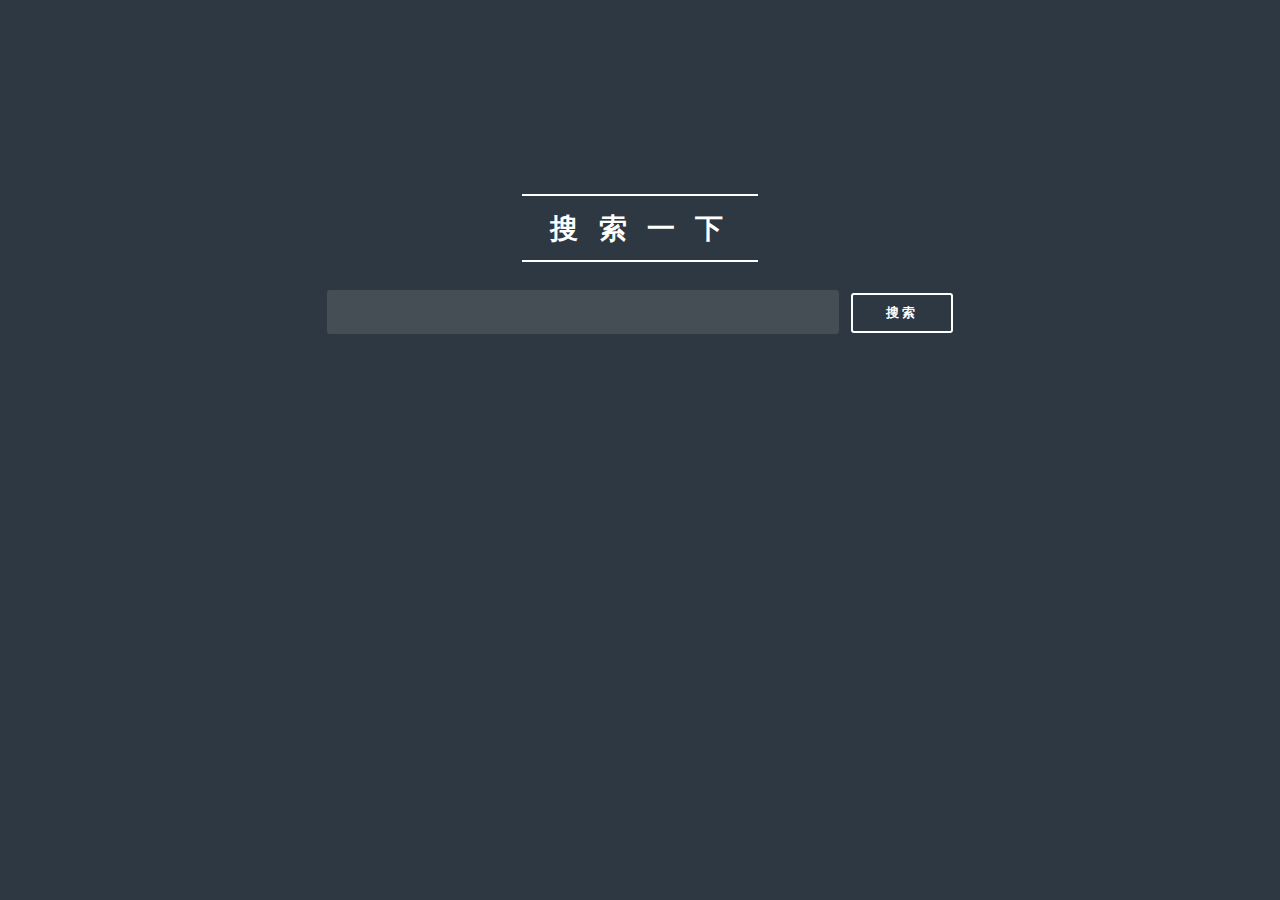
<file: wwwroot/index.html>
<!DOCTYPE Html>

<html>
	<head>
		<title>站内搜索引擎</title>
		<meta charset="utf-8" />
    <link rel="stylesheet" href="main.css" />
    <link rel="shortcut icon" href=" image/favicon.ico" />
  </head>
	
	<body class="landing">
		<section id="banner">
			<div>
				<h2> 搜  索  一  下 </h2>
				<br/>
				<form action="cgi/search" method="GET">
					<input  type="text"  name="query"/>&nbsp;&nbsp;<input type="submit" value="搜索"/>
				</form><!-- form -->
			</div>
		</section>
	</body>	
</html>
</file>
<file: wwwroot/main.css>
/* Reset */

	html, body, div, span, applet, object, iframe, h1, h2, h3, h4, h5, h6, p, blockquote, pre, a, abbr, acronym, address, big, cite, code, del, dfn, em, img, ins, kbd, q, s, samp, small, strike, strong, sub, sup, tt, var, b, u, i, center, dl, dt, dd, ol, ul, li, fieldset, form, label, legend, table, caption, tbody, tfoot, thead, tr, th, td, article, aside, canvas, details, embed, figure, figcaption, footer, header, hgroup, menu, nav, output, ruby, section, summary, time, mark, audio, video {
		margin: 0;
		padding: 0;
		border: 0;
		font-size: 100%;
		font: inherit;
		vertical-align: baseline;
	}

	article, aside, details, figcaption, figure, footer, header, hgroup, menu, nav, section {
		display: block;
	}

	body {
		line-height: 1;
	}

	ol, ul {
		list-style: none;
	}

	blockquote, q {
		quotes: none;
	}

	blockquote:before, blockquote:after, q:before, q:after {
		content: '';
		content: none;
	}

	table {
		border-collapse: collapse;
		border-spacing: 0;
	}

	body {
		-webkit-text-size-adjust: none;
	}

/* Box Model */

	*, *:before, *:after {
		-moz-box-sizing: border-box;
		-webkit-box-sizing: border-box;
		box-sizing: border-box;
	}
.chs{text-indent:-9999px;height:0;line-height:0;font-size:0;overflow:hidden;}
/* Grid */

	.row {
		border-bottom: solid 1px transparent;
		-moz-box-sizing: border-box;
		-webkit-box-sizing: border-box;
		box-sizing: border-box;
	}

	.row > * {
		float: left;
		-moz-box-sizing: border-box;
		-webkit-box-sizing: border-box;
		box-sizing: border-box;
	}

	.row:after, .row:before {
		content: '';
		display: block;
		clear: both;
		height: 0;
	}

	.row.uniform > * > :first-child {
		margin-top: 0;
	}

	.row.uniform > * > :last-child {
		margin-bottom: 0;
	}

	.row.\30 \25 > * {
		padding: 0 0 0 0em;
	}

	.row.\30 \25 {
		margin: 0 0 -1px 0em;
	}

	.row.uniform.\30 \25 > * {
		padding: 0em 0 0 0em;
	}

	.row.uniform.\30 \25 {
		margin: 0em 0 -1px 0em;
	}

	.row > * {
		padding: 0 0 0 1.5em;
	}

	.row {
		margin: 0 0 -1px -1.5em;
	}

	.row.uniform > * {
		padding: 1.5em 0 0 1.5em;
	}

	.row.uniform {
		margin: -1.5em 0 -1px -1.5em;
	}

	.row.\32 00\25 > * {
		padding: 0 0 0 3em;
	}

	.row.\32 00\25 {
		margin: 0 0 -1px -3em;
	}

	.row.uniform.\32 00\25 > * {
		padding: 3em 0 0 3em;
	}

	.row.uniform.\32 00\25 {
		margin: -3em 0 -1px -3em;
	}

	.row.\31 50\25 > * {
		padding: 0 0 0 2.25em;
	}

	.row.\31 50\25 {
		margin: 0 0 -1px -2.25em;
	}

	.row.uniform.\31 50\25 > * {
		padding: 2.25em 0 0 2.25em;
	}

	.row.uniform.\31 50\25 {
		margin: -2.25em 0 -1px -2.25em;
	}

	.row.\35 0\25 > * {
		padding: 0 0 0 0.75em;
	}

	.row.\35 0\25 {
		margin: 0 0 -1px -0.75em;
	}

	.row.uniform.\35 0\25 > * {
		padding: 0.75em 0 0 0.75em;
	}

	.row.uniform.\35 0\25 {
		margin: -0.75em 0 -1px -0.75em;
	}

	.row.\32 5\25 > * {
		padding: 0 0 0 0.375em;
	}

	.row.\32 5\25 {
		margin: 0 0 -1px -0.375em;
	}

	.row.uniform.\32 5\25 > * {
		padding: 0.375em 0 0 0.375em;
	}

	.row.uniform.\32 5\25 {
		margin: -0.375em 0 -1px -0.375em;
	}

	.\31 2u, .\31 2u\24 {
		width: 100%;
		clear: none;
		margin-left: 0;
	}

	.\31 1u, .\31 1u\24 {
		width: 91.6666666667%;
		clear: none;
		margin-left: 0;
	}

	.\31 0u, .\31 0u\24 {
		width: 83.3333333333%;
		clear: none;
		margin-left: 0;
	}

	.\39 u, .\39 u\24 {
		width: 75%;
		clear: none;
		margin-left: 0;
	}

	.\38 u, .\38 u\24 {
		width: 66.6666666667%;
		clear: none;
		margin-left: 0;
	}

	.\37 u, .\37 u\24 {
		width: 58.3333333333%;
		clear: none;
		margin-left: 0;
	}

	.\36 u, .\36 u\24 {
		width: 50%;
		clear: none;
		margin-left: 0;
	}

	.\35 u, .\35 u\24 {
		width: 41.6666666667%;
		clear: none;
		margin-left: 0;
	}

	.\34 u, .\34 u\24 {
		width: 33.3333333333%;
		clear: none;
		margin-left: 0;
	}

	.\33 u, .\33 u\24 {
		width: 25%;
		clear: none;
		margin-left: 0;
	}

	.\32 u, .\32 u\24 {
		width: 16.6666666667%;
		clear: none;
		margin-left: 0;
	}

	.\31 u, .\31 u\24 {
		width: 8.3333333333%;
		clear: none;
		margin-left: 0;
	}

	.\31 2u\24 + *,
	.\31 1u\24 + *,
	.\31 0u\24 + *,
	.\39 u\24 + *,
	.\38 u\24 + *,
	.\37 u\24 + *,
	.\36 u\24 + *,
	.\35 u\24 + *,
	.\34 u\24 + *,
	.\33 u\24 + *,
	.\32 u\24 + *,
	.\31 u\24 + * {
		clear: left;
	}

	.\-11u {
		margin-left: 91.66667%;
	}

	.\-10u {
		margin-left: 83.33333%;
	}

	.\-9u {
		margin-left: 75%;
	}

	.\-8u {
		margin-left: 66.66667%;
	}

	.\-7u {
		margin-left: 58.33333%;
	}

	.\-6u {
		margin-left: 50%;
	}

	.\-5u {
		margin-left: 41.66667%;
	}

	.\-4u {
		margin-left: 33.33333%;
	}

	.\-3u {
		margin-left: 25%;
	}

	.\-2u {
		margin-left: 16.66667%;
	}

	.\-1u {
		margin-left: 8.33333%;
	}

	@media screen and (max-width: 1680px) {

		.row > * {
			padding: 0 0 0 1.5em;
		}

		.row {
			margin: 0 0 -1px -1.5em;
		}

		.row.uniform > * {
			padding: 1.5em 0 0 1.5em;
		}

		.row.uniform {
			margin: -1.5em 0 -1px -1.5em;
		}

		.row.\32 00\25 > * {
			padding: 0 0 0 3em;
		}

		.row.\32 00\25 {
			margin: 0 0 -1px -3em;
		}

		.row.uniform.\32 00\25 > * {
			padding: 3em 0 0 3em;
		}

		.row.uniform.\32 00\25 {
			margin: -3em 0 -1px -3em;
		}

		.row.\31 50\25 > * {
			padding: 0 0 0 2.25em;
		}

		.row.\31 50\25 {
			margin: 0 0 -1px -2.25em;
		}

		.row.uniform.\31 50\25 > * {
			padding: 2.25em 0 0 2.25em;
		}

		.row.uniform.\31 50\25 {
			margin: -2.25em 0 -1px -2.25em;
		}

		.row.\35 0\25 > * {
			padding: 0 0 0 0.75em;
		}

		.row.\35 0\25 {
			margin: 0 0 -1px -0.75em;
		}

		.row.uniform.\35 0\25 > * {
			padding: 0.75em 0 0 0.75em;
		}

		.row.uniform.\35 0\25 {
			margin: -0.75em 0 -1px -0.75em;
		}

		.row.\32 5\25 > * {
			padding: 0 0 0 0.375em;
		}

		.row.\32 5\25 {
			margin: 0 0 -1px -0.375em;
		}

		.row.uniform.\32 5\25 > * {
			padding: 0.375em 0 0 0.375em;
		}

		.row.uniform.\32 5\25 {
			margin: -0.375em 0 -1px -0.375em;
		}

		.\31 2u\28xlarge\29, .\31 2u\24\28xlarge\29 {
			width: 100%;
			clear: none;
			margin-left: 0;
		}

		.\31 1u\28xlarge\29, .\31 1u\24\28xlarge\29 {
			width: 91.6666666667%;
			clear: none;
			margin-left: 0;
		}

		.\31 0u\28xlarge\29, .\31 0u\24\28xlarge\29 {
			width: 83.3333333333%;
			clear: none;
			margin-left: 0;
		}

		.\39 u\28xlarge\29, .\39 u\24\28xlarge\29 {
			width: 75%;
			clear: none;
			margin-left: 0;
		}

		.\38 u\28xlarge\29, .\38 u\24\28xlarge\29 {
			width: 66.6666666667%;
			clear: none;
			margin-left: 0;
		}

		.\37 u\28xlarge\29, .\37 u\24\28xlarge\29 {
			width: 58.3333333333%;
			clear: none;
			margin-left: 0;
		}

		.\36 u\28xlarge\29, .\36 u\24\28xlarge\29 {
			width: 50%;
			clear: none;
			margin-left: 0;
		}

		.\35 u\28xlarge\29, .\35 u\24\28xlarge\29 {
			width: 41.6666666667%;
			clear: none;
			margin-left: 0;
		}

		.\34 u\28xlarge\29, .\34 u\24\28xlarge\29 {
			width: 33.3333333333%;
			clear: none;
			margin-left: 0;
		}

		.\33 u\28xlarge\29, .\33 u\24\28xlarge\29 {
			width: 25%;
			clear: none;
			margin-left: 0;
		}

		.\32 u\28xlarge\29, .\32 u\24\28xlarge\29 {
			width: 16.6666666667%;
			clear: none;
			margin-left: 0;
		}

		.\31 u\28xlarge\29, .\31 u\24\28xlarge\29 {
			width: 8.3333333333%;
			clear: none;
			margin-left: 0;
		}

		.\31 2u\24\28xlarge\29 + *,
		.\31 1u\24\28xlarge\29 + *,
		.\31 0u\24\28xlarge\29 + *,
		.\39 u\24\28xlarge\29 + *,
		.\38 u\24\28xlarge\29 + *,
		.\37 u\24\28xlarge\29 + *,
		.\36 u\24\28xlarge\29 + *,
		.\35 u\24\28xlarge\29 + *,
		.\34 u\24\28xlarge\29 + *,
		.\33 u\24\28xlarge\29 + *,
		.\32 u\24\28xlarge\29 + *,
		.\31 u\24\28xlarge\29 + * {
			clear: left;
		}

		.\-11u\28xlarge\29 {
			margin-left: 91.66667%;
		}

		.\-10u\28xlarge\29 {
			margin-left: 83.33333%;
		}

		.\-9u\28xlarge\29 {
			margin-left: 75%;
		}

		.\-8u\28xlarge\29 {
			margin-left: 66.66667%;
		}

		.\-7u\28xlarge\29 {
			margin-left: 58.33333%;
		}

		.\-6u\28xlarge\29 {
			margin-left: 50%;
		}

		.\-5u\28xlarge\29 {
			margin-left: 41.66667%;
		}

		.\-4u\28xlarge\29 {
			margin-left: 33.33333%;
		}

		.\-3u\28xlarge\29 {
			margin-left: 25%;
		}

		.\-2u\28xlarge\29 {
			margin-left: 16.66667%;
		}

		.\-1u\28xlarge\29 {
			margin-left: 8.33333%;
		}

	}

	@media screen and (max-width: 1280px) {

		.row > * {
			padding: 0 0 0 1.5em;
		}

		.row {
			margin: 0 0 -1px -1.5em;
		}

		.row.uniform > * {
			padding: 1.5em 0 0 1.5em;
		}

		.row.uniform {
			margin: -1.5em 0 -1px -1.5em;
		}

		.row.\32 00\25 > * {
			padding: 0 0 0 3em;
		}

		.row.\32 00\25 {
			margin: 0 0 -1px -3em;
		}

		.row.uniform.\32 00\25 > * {
			padding: 3em 0 0 3em;
		}

		.row.uniform.\32 00\25 {
			margin: -3em 0 -1px -3em;
		}

		.row.\31 50\25 > * {
			padding: 0 0 0 2.25em;
		}

		.row.\31 50\25 {
			margin: 0 0 -1px -2.25em;
		}

		.row.uniform.\31 50\25 > * {
			padding: 2.25em 0 0 2.25em;
		}

		.row.uniform.\31 50\25 {
			margin: -2.25em 0 -1px -2.25em;
		}

		.row.\35 0\25 > * {
			padding: 0 0 0 0.75em;
		}

		.row.\35 0\25 {
			margin: 0 0 -1px -0.75em;
		}

		.row.uniform.\35 0\25 > * {
			padding: 0.75em 0 0 0.75em;
		}

		.row.uniform.\35 0\25 {
			margin: -0.75em 0 -1px -0.75em;
		}

		.row.\32 5\25 > * {
			padding: 0 0 0 0.375em;
		}

		.row.\32 5\25 {
			margin: 0 0 -1px -0.375em;
		}

		.row.uniform.\32 5\25 > * {
			padding: 0.375em 0 0 0.375em;
		}

		.row.uniform.\32 5\25 {
			margin: -0.375em 0 -1px -0.375em;
		}

		.\31 2u\28large\29, .\31 2u\24\28large\29 {
			width: 100%;
			clear: none;
			margin-left: 0;
		}

		.\31 1u\28large\29, .\31 1u\24\28large\29 {
			width: 91.6666666667%;
			clear: none;
			margin-left: 0;
		}

		.\31 0u\28large\29, .\31 0u\24\28large\29 {
			width: 83.3333333333%;
			clear: none;
			margin-left: 0;
		}

		.\39 u\28large\29, .\39 u\24\28large\29 {
			width: 75%;
			clear: none;
			margin-left: 0;
		}

		.\38 u\28large\29, .\38 u\24\28large\29 {
			width: 66.6666666667%;
			clear: none;
			margin-left: 0;
		}

		.\37 u\28large\29, .\37 u\24\28large\29 {
			width: 58.3333333333%;
			clear: none;
			margin-left: 0;
		}

		.\36 u\28large\29, .\36 u\24\28large\29 {
			width: 50%;
			clear: none;
			margin-left: 0;
		}

		.\35 u\28large\29, .\35 u\24\28large\29 {
			width: 41.6666666667%;
			clear: none;
			margin-left: 0;
		}

		.\34 u\28large\29, .\34 u\24\28large\29 {
			width: 33.3333333333%;
			clear: none;
			margin-left: 0;
		}

		.\33 u\28large\29, .\33 u\24\28large\29 {
			width: 25%;
			clear: none;
			margin-left: 0;
		}

		.\32 u\28large\29, .\32 u\24\28large\29 {
			width: 16.6666666667%;
			clear: none;
			margin-left: 0;
		}

		.\31 u\28large\29, .\31 u\24\28large\29 {
			width: 8.3333333333%;
			clear: none;
			margin-left: 0;
		}

		.\31 2u\24\28large\29 + *,
		.\31 1u\24\28large\29 + *,
		.\31 0u\24\28large\29 + *,
		.\39 u\24\28large\29 + *,
		.\38 u\24\28large\29 + *,
		.\37 u\24\28large\29 + *,
		.\36 u\24\28large\29 + *,
		.\35 u\24\28large\29 + *,
		.\34 u\24\28large\29 + *,
		.\33 u\24\28large\29 + *,
		.\32 u\24\28large\29 + *,
		.\31 u\24\28large\29 + * {
			clear: left;
		}

		.\-11u\28large\29 {
			margin-left: 91.66667%;
		}

		.\-10u\28large\29 {
			margin-left: 83.33333%;
		}

		.\-9u\28large\29 {
			margin-left: 75%;
		}

		.\-8u\28large\29 {
			margin-left: 66.66667%;
		}

		.\-7u\28large\29 {
			margin-left: 58.33333%;
		}

		.\-6u\28large\29 {
			margin-left: 50%;
		}

		.\-5u\28large\29 {
			margin-left: 41.66667%;
		}

		.\-4u\28large\29 {
			margin-left: 33.33333%;
		}

		.\-3u\28large\29 {
			margin-left: 25%;
		}

		.\-2u\28large\29 {
			margin-left: 16.66667%;
		}

		.\-1u\28large\29 {
			margin-left: 8.33333%;
		}

	}

	@media screen and (max-width: 980px) {

		.row > * {
			padding: 0 0 0 1.5em;
		}

		.row {
			margin: 0 0 -1px -1.5em;
		}

		.row.uniform > * {
			padding: 1.5em 0 0 1.5em;
		}

		.row.uniform {
			margin: -1.5em 0 -1px -1.5em;
		}

		.row.\32 00\25 > * {
			padding: 0 0 0 3em;
		}

		.row.\32 00\25 {
			margin: 0 0 -1px -3em;
		}

		.row.uniform.\32 00\25 > * {
			padding: 3em 0 0 3em;
		}

		.row.uniform.\32 00\25 {
			margin: -3em 0 -1px -3em;
		}

		.row.\31 50\25 > * {
			padding: 0 0 0 2.25em;
		}

		.row.\31 50\25 {
			margin: 0 0 -1px -2.25em;
		}

		.row.uniform.\31 50\25 > * {
			padding: 2.25em 0 0 2.25em;
		}

		.row.uniform.\31 50\25 {
			margin: -2.25em 0 -1px -2.25em;
		}

		.row.\35 0\25 > * {
			padding: 0 0 0 0.75em;
		}

		.row.\35 0\25 {
			margin: 0 0 -1px -0.75em;
		}

		.row.uniform.\35 0\25 > * {
			padding: 0.75em 0 0 0.75em;
		}

		.row.uniform.\35 0\25 {
			margin: -0.75em 0 -1px -0.75em;
		}

		.row.\32 5\25 > * {
			padding: 0 0 0 0.375em;
		}

		.row.\32 5\25 {
			margin: 0 0 -1px -0.375em;
		}

		.row.uniform.\32 5\25 > * {
			padding: 0.375em 0 0 0.375em;
		}

		.row.uniform.\32 5\25 {
			margin: -0.375em 0 -1px -0.375em;
		}

		.\31 2u\28medium\29, .\31 2u\24\28medium\29 {
			width: 100%;
			clear: none;
			margin-left: 0;
		}

		.\31 1u\28medium\29, .\31 1u\24\28medium\29 {
			width: 91.6666666667%;
			clear: none;
			margin-left: 0;
		}

		.\31 0u\28medium\29, .\31 0u\24\28medium\29 {
			width: 83.3333333333%;
			clear: none;
			margin-left: 0;
		}

		.\39 u\28medium\29, .\39 u\24\28medium\29 {
			width: 75%;
			clear: none;
			margin-left: 0;
		}

		.\38 u\28medium\29, .\38 u\24\28medium\29 {
			width: 66.6666666667%;
			clear: none;
			margin-left: 0;
		}

		.\37 u\28medium\29, .\37 u\24\28medium\29 {
			width: 58.3333333333%;
			clear: none;
			margin-left: 0;
		}

		.\36 u\28medium\29, .\36 u\24\28medium\29 {
			width: 50%;
			clear: none;
			margin-left: 0;
		}

		.\35 u\28medium\29, .\35 u\24\28medium\29 {
			width: 41.6666666667%;
			clear: none;
			margin-left: 0;
		}

		.\34 u\28medium\29, .\34 u\24\28medium\29 {
			width: 33.3333333333%;
			clear: none;
			margin-left: 0;
		}

		.\33 u\28medium\29, .\33 u\24\28medium\29 {
			width: 25%;
			clear: none;
			margin-left: 0;
		}

		.\32 u\28medium\29, .\32 u\24\28medium\29 {
			width: 16.6666666667%;
			clear: none;
			margin-left: 0;
		}

		.\31 u\28medium\29, .\31 u\24\28medium\29 {
			width: 8.3333333333%;
			clear: none;
			margin-left: 0;
		}

		.\31 2u\24\28medium\29 + *,
		.\31 1u\24\28medium\29 + *,
		.\31 0u\24\28medium\29 + *,
		.\39 u\24\28medium\29 + *,
		.\38 u\24\28medium\29 + *,
		.\37 u\24\28medium\29 + *,
		.\36 u\24\28medium\29 + *,
		.\35 u\24\28medium\29 + *,
		.\34 u\24\28medium\29 + *,
		.\33 u\24\28medium\29 + *,
		.\32 u\24\28medium\29 + *,
		.\31 u\24\28medium\29 + * {
			clear: left;
		}

		.\-11u\28medium\29 {
			margin-left: 91.66667%;
		}

		.\-10u\28medium\29 {
			margin-left: 83.33333%;
		}

		.\-9u\28medium\29 {
			margin-left: 75%;
		}

		.\-8u\28medium\29 {
			margin-left: 66.66667%;
		}

		.\-7u\28medium\29 {
			margin-left: 58.33333%;
		}

		.\-6u\28medium\29 {
			margin-left: 50%;
		}

		.\-5u\28medium\29 {
			margin-left: 41.66667%;
		}

		.\-4u\28medium\29 {
			margin-left: 33.33333%;
		}

		.\-3u\28medium\29 {
			margin-left: 25%;
		}

		.\-2u\28medium\29 {
			margin-left: 16.66667%;
		}

		.\-1u\28medium\29 {
			margin-left: 8.33333%;
		}

	}

	@media screen and (max-width: 736px) {

		.row > * {
			padding: 0 0 0 1.5em;
		}

		.row {
			margin: 0 0 -1px -1.5em;
		}

		.row.uniform > * {
			padding: 1.5em 0 0 1.5em;
		}

		.row.uniform {
			margin: -1.5em 0 -1px -1.5em;
		}

		.row.\32 00\25 > * {
			padding: 0 0 0 3em;
		}

		.row.\32 00\25 {
			margin: 0 0 -1px -3em;
		}

		.row.uniform.\32 00\25 > * {
			padding: 3em 0 0 3em;
		}

		.row.uniform.\32 00\25 {
			margin: -3em 0 -1px -3em;
		}

		.row.\31 50\25 > * {
			padding: 0 0 0 2.25em;
		}

		.row.\31 50\25 {
			margin: 0 0 -1px -2.25em;
		}

		.row.uniform.\31 50\25 > * {
			padding: 2.25em 0 0 2.25em;
		}

		.row.uniform.\31 50\25 {
			margin: -2.25em 0 -1px -2.25em;
		}

		.row.\35 0\25 > * {
			padding: 0 0 0 0.75em;
		}

		.row.\35 0\25 {
			margin: 0 0 -1px -0.75em;
		}

		.row.uniform.\35 0\25 > * {
			padding: 0.75em 0 0 0.75em;
		}

		.row.uniform.\35 0\25 {
			margin: -0.75em 0 -1px -0.75em;
		}

		.row.\32 5\25 > * {
			padding: 0 0 0 0.375em;
		}

		.row.\32 5\25 {
			margin: 0 0 -1px -0.375em;
		}

		.row.uniform.\32 5\25 > * {
			padding: 0.375em 0 0 0.375em;
		}

		.row.uniform.\32 5\25 {
			margin: -0.375em 0 -1px -0.375em;
		}

		.\31 2u\28small\29, .\31 2u\24\28small\29 {
			width: 100%;
			clear: none;
			margin-left: 0;
		}

		.\31 1u\28small\29, .\31 1u\24\28small\29 {
			width: 91.6666666667%;
			clear: none;
			margin-left: 0;
		}

		.\31 0u\28small\29, .\31 0u\24\28small\29 {
			width: 83.3333333333%;
			clear: none;
			margin-left: 0;
		}

		.\39 u\28small\29, .\39 u\24\28small\29 {
			width: 75%;
			clear: none;
			margin-left: 0;
		}

		.\38 u\28small\29, .\38 u\24\28small\29 {
			width: 66.6666666667%;
			clear: none;
			margin-left: 0;
		}

		.\37 u\28small\29, .\37 u\24\28small\29 {
			width: 58.3333333333%;
			clear: none;
			margin-left: 0;
		}

		.\36 u\28small\29, .\36 u\24\28small\29 {
			width: 50%;
			clear: none;
			margin-left: 0;
		}

		.\35 u\28small\29, .\35 u\24\28small\29 {
			width: 41.6666666667%;
			clear: none;
			margin-left: 0;
		}

		.\34 u\28small\29, .\34 u\24\28small\29 {
			width: 33.3333333333%;
			clear: none;
			margin-left: 0;
		}

		.\33 u\28small\29, .\33 u\24\28small\29 {
			width: 25%;
			clear: none;
			margin-left: 0;
		}

		.\32 u\28small\29, .\32 u\24\28small\29 {
			width: 16.6666666667%;
			clear: none;
			margin-left: 0;
		}

		.\31 u\28small\29, .\31 u\24\28small\29 {
			width: 8.3333333333%;
			clear: none;
			margin-left: 0;
		}

		.\31 2u\24\28small\29 + *,
		.\31 1u\24\28small\29 + *,
		.\31 0u\24\28small\29 + *,
		.\39 u\24\28small\29 + *,
		.\38 u\24\28small\29 + *,
		.\37 u\24\28small\29 + *,
		.\36 u\24\28small\29 + *,
		.\35 u\24\28small\29 + *,
		.\34 u\24\28small\29 + *,
		.\33 u\24\28small\29 + *,
		.\32 u\24\28small\29 + *,
		.\31 u\24\28small\29 + * {
			clear: left;
		}

		.\-11u\28small\29 {
			margin-left: 91.66667%;
		}

		.\-10u\28small\29 {
			margin-left: 83.33333%;
		}

		.\-9u\28small\29 {
			margin-left: 75%;
		}

		.\-8u\28small\29 {
			margin-left: 66.66667%;
		}

		.\-7u\28small\29 {
			margin-left: 58.33333%;
		}

		.\-6u\28small\29 {
			margin-left: 50%;
		}

		.\-5u\28small\29 {
			margin-left: 41.66667%;
		}

		.\-4u\28small\29 {
			margin-left: 33.33333%;
		}

		.\-3u\28small\29 {
			margin-left: 25%;
		}

		.\-2u\28small\29 {
			margin-left: 16.66667%;
		}

		.\-1u\28small\29 {
			margin-left: 8.33333%;
		}

	}

	@media screen and (max-width: 480px) {

		.row > * {
			padding: 0 0 0 1.5em;
		}

		.row {
			margin: 0 0 -1px -1.5em;
		}

		.row.uniform > * {
			padding: 1.5em 0 0 1.5em;
		}

		.row.uniform {
			margin: -1.5em 0 -1px -1.5em;
		}

		.row.\32 00\25 > * {
			padding: 0 0 0 3em;
		}

		.row.\32 00\25 {
			margin: 0 0 -1px -3em;
		}

		.row.uniform.\32 00\25 > * {
			padding: 3em 0 0 3em;
		}

		.row.uniform.\32 00\25 {
			margin: -3em 0 -1px -3em;
		}

		.row.\31 50\25 > * {
			padding: 0 0 0 2.25em;
		}

		.row.\31 50\25 {
			margin: 0 0 -1px -2.25em;
		}

		.row.uniform.\31 50\25 > * {
			padding: 2.25em 0 0 2.25em;
		}

		.row.uniform.\31 50\25 {
			margin: -2.25em 0 -1px -2.25em;
		}

		.row.\35 0\25 > * {
			padding: 0 0 0 0.75em;
		}

		.row.\35 0\25 {
			margin: 0 0 -1px -0.75em;
		}

		.row.uniform.\35 0\25 > * {
			padding: 0.75em 0 0 0.75em;
		}

		.row.uniform.\35 0\25 {
			margin: -0.75em 0 -1px -0.75em;
		}

		.row.\32 5\25 > * {
			padding: 0 0 0 0.375em;
		}

		.row.\32 5\25 {
			margin: 0 0 -1px -0.375em;
		}

		.row.uniform.\32 5\25 > * {
			padding: 0.375em 0 0 0.375em;
		}

		.row.uniform.\32 5\25 {
			margin: -0.375em 0 -1px -0.375em;
		}

		.\31 2u\28xsmall\29, .\31 2u\24\28xsmall\29 {
			width: 100%;
			clear: none;
			margin-left: 0;
		}

		.\31 1u\28xsmall\29, .\31 1u\24\28xsmall\29 {
			width: 91.6666666667%;
			clear: none;
			margin-left: 0;
		}

		.\31 0u\28xsmall\29, .\31 0u\24\28xsmall\29 {
			width: 83.3333333333%;
			clear: none;
			margin-left: 0;
		}

		.\39 u\28xsmall\29, .\39 u\24\28xsmall\29 {
			width: 75%;
			clear: none;
			margin-left: 0;
		}

		.\38 u\28xsmall\29, .\38 u\24\28xsmall\29 {
			width: 66.6666666667%;
			clear: none;
			margin-left: 0;
		}

		.\37 u\28xsmall\29, .\37 u\24\28xsmall\29 {
			width: 58.3333333333%;
			clear: none;
			margin-left: 0;
		}

		.\36 u\28xsmall\29, .\36 u\24\28xsmall\29 {
			width: 50%;
			clear: none;
			margin-left: 0;
		}

		.\35 u\28xsmall\29, .\35 u\24\28xsmall\29 {
			width: 41.6666666667%;
			clear: none;
			margin-left: 0;
		}

		.\34 u\28xsmall\29, .\34 u\24\28xsmall\29 {
			width: 33.3333333333%;
			clear: none;
			margin-left: 0;
		}

		.\33 u\28xsmall\29, .\33 u\24\28xsmall\29 {
			width: 25%;
			clear: none;
			margin-left: 0;
		}

		.\32 u\28xsmall\29, .\32 u\24\28xsmall\29 {
			width: 16.6666666667%;
			clear: none;
			margin-left: 0;
		}

		.\31 u\28xsmall\29, .\31 u\24\28xsmall\29 {
			width: 8.3333333333%;
			clear: none;
			margin-left: 0;
		}

		.\31 2u\24\28xsmall\29 + *,
		.\31 1u\24\28xsmall\29 + *,
		.\31 0u\24\28xsmall\29 + *,
		.\39 u\24\28xsmall\29 + *,
		.\38 u\24\28xsmall\29 + *,
		.\37 u\24\28xsmall\29 + *,
		.\36 u\24\28xsmall\29 + *,
		.\35 u\24\28xsmall\29 + *,
		.\34 u\24\28xsmall\29 + *,
		.\33 u\24\28xsmall\29 + *,
		.\32 u\24\28xsmall\29 + *,
		.\31 u\24\28xsmall\29 + * {
			clear: left;
		}

		.\-11u\28xsmall\29 {
			margin-left: 91.66667%;
		}

		.\-10u\28xsmall\29 {
			margin-left: 83.33333%;
		}

		.\-9u\28xsmall\29 {
			margin-left: 75%;
		}

		.\-8u\28xsmall\29 {
			margin-left: 66.66667%;
		}

		.\-7u\28xsmall\29 {
			margin-left: 58.33333%;
		}

		.\-6u\28xsmall\29 {
			margin-left: 50%;
		}

		.\-5u\28xsmall\29 {
			margin-left: 41.66667%;
		}

		.\-4u\28xsmall\29 {
			margin-left: 33.33333%;
		}

		.\-3u\28xsmall\29 {
			margin-left: 25%;
		}

		.\-2u\28xsmall\29 {
			margin-left: 16.66667%;
		}

		.\-1u\28xsmall\29 {
			margin-left: 8.33333%;
		}

	}

/* Basic */

	@-ms-viewport {
		width: device-width;
	}

	body {
		background: #2e3842;
	}

		body.is-loading *, body.is-loading *:before, body.is-loading *:after {
			-moz-animation: none !important;
			-webkit-animation: none !important;
			-ms-animation: none !important;
			animation: none !important;
			-moz-transition: none !important;
			-webkit-transition: none !important;
			-ms-transition: none !important;
			transition: none !important;
		}

	body, input, select, textarea {
		color: #fff;
		font-family: "Open Sans", Helvetica, sans-serif;
		font-size: 15pt;
		font-weight: 400;
		letter-spacing: 0.075em;
		line-height: 1.65em;
	}

		@media screen and (max-width: 1680px) {

			body, input, select, textarea {
				font-size: 13pt;
			}

		}

		@media screen and (max-width: 1280px) {

			body, input, select, textarea {
				font-size: 12pt;
			}

		}

		@media screen and (max-width: 736px) {

			body, input, select, textarea {
				font-size: 11pt;
				letter-spacing: 0.0375em;
			}

		}

	a {
		-moz-transition: color 0.2s ease, border-bottom-color 0.2s ease;
		-webkit-transition: color 0.2s ease, border-bottom-color 0.2s ease;
		-ms-transition: color 0.2s ease, border-bottom-color 0.2s ease;
		transition: color 0.2s ease, border-bottom-color 0.2s ease;
		border-bottom: dotted 1px;
		color: inherit;
		text-decoration: none;
	}

		a:hover {
			border-bottom-color: transparent;
		}

	strong, b {
		color: #fff;
		font-weight: 600;
	}

	em, i {
		font-style: italic;
	}

	p {
		margin: 0 0 2em 0;
	}

	h1, h2, h3, h4, h5, h6 {
		color: #fff;
		font-weight: 800;
		letter-spacing: 0.225em;
		line-height: 1em;
		margin: 0 0 1em 0;
		text-transform: uppercase;
	}

		h1 a, h2 a, h3 a, h4 a, h5 a, h6 a {
			color: inherit;
			text-decoration: none;
		}

	h2 {
		font-size: 1.35em;
		line-height: 1.75em;
	}

		@media screen and (max-width: 736px) {

			h2 {
				font-size: 1.1em;
				line-height: 1.65em;
			}

		}

	h3 {
		font-size: 1.15em;
		line-height: 1.75em;
	}

		@media screen and (max-width: 736px) {

			h3 {
				font-size: 1em;
				line-height: 1.65em;
			}

		}

	h4 {
		font-size: 1em;
		line-height: 1.5em;
	}

	h5 {
		font-size: 0.8em;
		line-height: 1.5em;
	}

	h6 {
		font-size: 0.7em;
		line-height: 1.5em;
	}

	sub {
		font-size: 0.8em;
		position: relative;
		top: 0.5em;
	}

	sup {
		font-size: 0.8em;
		position: relative;
		top: -0.5em;
	}

	hr {
		border: 0;
		border-bottom: solid 2px #fff;
		margin: 3em 0;
	}

		hr.major {
			margin: 4.5em 0;
		}

	blockquote {
		border-left: solid 4px #fff;
		font-style: italic;
		margin: 0 0 2em 0;
		padding: 0.5em 0 0.5em 2em;
	}

	code {
		background: rgba(144, 144, 144, 0.25);
		border-radius: 3px;
		font-family: "Courier New", monospace;
		font-size: 0.9em;
		letter-spacing: 0;
		margin: 0 0.25em;
		padding: 0.25em 0.65em;
	}

	pre {
		-webkit-overflow-scrolling: touch;
		font-family: "Courier New", monospace;
		font-size: 0.9em;
		margin: 0 0 2em 0;
	}

		pre code {
			display: block;
			line-height: 1.75em;
			padding: 1em 1.5em;
			overflow-x: auto;
		}

	.align-left {
		text-align: left;
	}

	.align-center {
		text-align: center;
	}

	.align-right {
		text-align: right;
	}

/* Section/Article */

	section.special, article.special {
		text-align: center;
	}

	header p {
		color: rgba(255, 255, 255, 0.5);
		position: relative;
		top: -0.25em;
	}

	header h3 + p {
		font-size: 1.1em;
	}

	header h4 + p,
	header h5 + p,
	header h6 + p {
		font-size: 0.9em;
	}

	header.major {
		margin: 0 0 3.5em 0;
	}

		header.major h2, header.major h3, header.major h4, header.major h5, header.major h6 {
			border-bottom: solid 2px #fff;
			display: inline-block;
			padding-bottom: 1em;
			position: relative;
		}

			header.major h2:after, header.major h3:after, header.major h4:after, header.major h5:after, header.major h6:after {
				content: '';
				display: block;
				height: 1px;
			}

		header.major p {
			color: #fff;
			top: 0;
		}

		@media screen and (max-width: 736px) {

			header.major {
				margin: 0 0 2em 0;
			}

		}

	@media screen and (max-width: 980px) {

		header br {
			display: none;
		}

	}

/* Form */

	form {
		margin: 0 0 2em 0;
	}

	label {
		color: #fff;
		display: block;
		font-size: 0.9em;
		font-weight: 600;
		margin: 0 0 1em 0;
	}

	input[type="text"],
	input[type="password"],
	input[type="email"],
	select,
	textarea {
		-moz-appearance: none;
		-webkit-appearance: none;
		-ms-appearance: none;
		appearance: none;
		background: rgba(144, 144, 144, 0.25);
		border-radius: 3px;
		border: none;
		color: inherit;
		outline: 0;
		padding: 0 1em;
		text-align: center;
		width: 40%;
	}


		input[type="text"]:invalid,
		input[type="password"]:invalid,
		input[type="email"]:invalid,
		select:invalid,
		textarea:invalid {
			box-shadow: none;
		}

		input[type="text"]:focus,
		input[type="password"]:focus,
		input[type="email"]:focus,
		select:focus,
		textarea:focus {
			box-shadow: 0 0 0 2px #21b2a6;
		}

	.select-wrapper {
		text-decoration: none;
		display: block;
		position: relative;
	}

		.select-wrapper:before {
			-moz-osx-font-smoothing: grayscale;
			-webkit-font-smoothing: antialiased;
			font-family: FontAwesome;
			font-style: normal;
			font-weight: normal;
			text-transform: none !important;
		}

		.select-wrapper:before {
			-moz-pointer-events: none;
			-webkit-pointer-events: none;
			-ms-pointer-events: none;
			pointer-events: none;
			color: #fff;
			content: '\f078';
			display: block;
			height: 2.75em;
			line-height: 2.75em;
			position: absolute;
			right: 0;
			text-align: center;
			top: 0;
			width: 2.75em;
		}

		.select-wrapper select::-ms-expand {
			display: none;
		}

	input[type="text"],
	input[type="password"],
	input[type="email"],
	select {
		height: 2.75em;
	}

	textarea {
		padding: 0.75em 1em;
	}

	input[type="checkbox"],
	input[type="radio"] {
		-moz-appearance: none;
		-webkit-appearance: none;
		-ms-appearance: none;
		appearance: none;
		display: block;
		float: left;
		margin-right: -2em;
		opacity: 0;
		width: 1em;
		z-index: -1;
	}

		input[type="checkbox"] + label,
		input[type="radio"] + label {
			text-decoration: none;
			color: #fff;
			cursor: pointer;
			display: inline-block;
			font-size: 1em;
			font-weight: 400;
			padding-left: 2.4em;
			padding-right: 0.75em;
			position: relative;
		}

			input[type="checkbox"] + label:before,
			input[type="radio"] + label:before {
				-moz-osx-font-smoothing: grayscale;
				-webkit-font-smoothing: antialiased;
				font-family: FontAwesome;
				font-style: normal;
				font-weight: normal;
				text-transform: none !important;
			}

			input[type="checkbox"] + label:before,
			input[type="radio"] + label:before {
				background: rgba(144, 144, 144, 0.25);
				border-radius: 3px;
				content: '';
				display: inline-block;
				height: 1.65em;
				left: 0;
				line-height: 1.58125em;
				position: absolute;
				text-align: center;
				top: 0;
				width: 1.65em;
			}

		input[type="checkbox"]:checked + label:before,
		input[type="radio"]:checked + label:before {
			background: #2e3842;
			color: #fff;
			content: '\f00c';
		}

		input[type="checkbox"]:focus + label:before,
		input[type="radio"]:focus + label:before {
			box-shadow: 0 0 0 2px #21b2a6;
		}

	input[type="checkbox"] + label:before {
		border-radius: 3px;
	}

	input[type="radio"] + label:before {
		border-radius: 100%;
	}

	::-webkit-input-placeholder {
		color: rgba(255, 255, 255, 0.5) !important;
		opacity: 1.0;
	}

	:-moz-placeholder {
		color: rgba(255, 255, 255, 0.5) !important;
		opacity: 1.0;
	}

	::-moz-placeholder {
		color: rgba(255, 255, 255, 0.5) !important;
		opacity: 1.0;
	}

	:-ms-input-placeholder {
		color: rgba(255, 255, 255, 0.5) !important;
		opacity: 1.0;
	}

	.formerize-placeholder {
		color: rgba(255, 255, 255, 0.5) !important;
		opacity: 1.0;
	}

/* Box */

	.box {
		border-radius: 3px;
		border: solid 2px #fff;
		margin-bottom: 2em;
		padding: 1.5em;
	}

		.box > :last-child,
		.box > :last-child > :last-child,
		.box > :last-child > :last-child > :last-child {
			margin-bottom: 0;
		}

		.box.alt {
			border: 0;
			border-radius: 0;
			padding: 0;
		}

/* Icon */

	.icon {
		text-decoration: none;
		border-bottom: none;
		position: relative;
	}

		.icon:before {
			-moz-osx-font-smoothing: grayscale;
			-webkit-font-smoothing: antialiased;
			font-family: FontAwesome;
			font-style: normal;
			font-weight: normal;
			text-transform: none !important;
		}

		.icon > .label {
			display: none;
		}

		.icon.major {
			-moz-transform: rotate(-45deg);
			-webkit-transform: rotate(-45deg);
			-ms-transform: rotate(-45deg);
			transform: rotate(-45deg);
			border-radius: 3px;
			border: solid 2px #fff;
			display: inline-block;
			font-size: 1.35em;
			height: calc(3em + 2px);
			line-height: 3em;
			text-align: center;
			width: calc(3em + 2px);
		}

			.icon.major:before {
				-moz-transform: rotate(45deg);
				-webkit-transform: rotate(45deg);
				-ms-transform: rotate(45deg);
				transform: rotate(45deg);
				display: inline-block;
				font-size: 1.5em;
			}

			@media screen and (max-width: 736px) {

				.icon.major {
					font-size: 1em;
				}

			}

		.icon.style1 {
			color: #00ffcc;
		}

		.icon.style2 {
			color: #00f0ff;
		}

		.icon.style3 {
			color: #76ddff;
		}

/* Image */

	.image {
		border-radius: 3px;
		border: 0;
		display: inline-block;
		position: relative;
	}

		.image img {
			border-radius: 3px;
			display: block;
		}

		.image.left {
			float: left;
			margin: 0 2em 2em 0;
			top: 0.25em;
		}

		.image.right {
			float: right;
			margin: 0 0 2em 2em;
			top: 0.25em;
		}

		.image.left, .image.right {
			max-width: 40%;
		}

			.image.left img, .image.right img {
				width: 100%;
			}

		.image.fit {
			display: block;
			margin: 0 0 2em 0;
			width: 100%;
		}

			.image.fit img {
				width: 100%;
			}

/* List */

	ol {
		list-style: decimal;
		margin: 0 0 2em 0;
		padding-left: 1.25em;
	}

		ol li {
			padding-left: 0.25em;
		}

	ul {
		list-style: disc;
		margin: 0 0 2em 0;
		padding-left: 1em;
	}

		ul li {
			padding-left: 0.5em;
		}

		ul.alt {
			list-style: none;
			padding-left: 0;
		}

			ul.alt li {
				border-top: solid 1px #fff;
				padding: 0.5em 0;
			}

				ul.alt li:first-child {
					border-top: 0;
					padding-top: 0;
				}

		ul.icons {
			cursor: default;
			list-style: none;
			padding-left: 0;
		}

			ul.icons li {
				display: inline-block;
				padding: 0 1em 0 0;
			}

				ul.icons li:last-child {
					padding-right: 0 !important;
				}

			ul.icons.major {
				padding: 1em 0;
			}

				ul.icons.major li {
					padding-right: 3.5em;
				}

					@media screen and (max-width: 736px) {

						ul.icons.major li {
							padding: 0 1em !important;
						}

					}

		ul.actions {
			cursor: default;
			list-style: none;
			padding-left: 0;
		}

			ul.actions li {
				display: inline-block;
				padding: 0 1.5em 0 0;
				vertical-align: middle;
			}

				ul.actions li:last-child {
					padding-right: 0;
				}

			ul.actions.small li {
				padding: 0 0.75em 0 0;
			}

			ul.actions.vertical li {
				display: block;
				padding: 1.5em 0 0 0;
			}

				ul.actions.vertical li:first-child {
					padding-top: 0;
				}

				ul.actions.vertical li > * {
					margin-bottom: 0;
				}

			ul.actions.vertical.small li {
				padding: 0.75em 0 0 0;
			}

				ul.actions.vertical.small li:first-child {
					padding-top: 0;
				}

			ul.actions.fit {
				display: table;
				margin-left: -1.5em;
				padding: 0;
				table-layout: fixed;
				width: calc(100% + 1.5em);
			}

				ul.actions.fit li {
					display: table-cell;
					padding: 0 0 0 1.5em;
				}

					ul.actions.fit li > * {
						margin-bottom: 0;
					}

				ul.actions.fit.small {
					margin-left: -0.75em;
					width: calc(100% + 0.75em);
				}

					ul.actions.fit.small li {
						padding: 0 0 0 0.75em;
					}

			@media screen and (max-width: 736px) {

				ul.actions li {
					display: block;
					padding: 1em 0 0 0;
					text-align: center;
					width: 100%;
				}

					ul.actions li:first-child {
						padding-top: 0;
					}

					ul.actions li > * {
						margin: 0 auto !important;
						max-width: 30em;
						width: 100%;
					}

						ul.actions li > *.icon:before {
							margin-left: -1em;
						}

				ul.actions.small li {
					padding: 0.5em 0 0 0;
				}

					ul.actions.small li:first-child {
						padding-top: 0;
					}

			}

	dl {
		margin: 0 0 2em 0;
	}

/* Table */

	.table-wrapper {
		-webkit-overflow-scrolling: touch;
		overflow-x: auto;
	}

	table {
		margin: 0 0 2em 0;
		width: 100%;
	}

		table tbody tr {
			border: solid 1px #fff;
			border-left: 0;
			border-right: 0;
		}

			table tbody tr:nth-child(2n + 1) {
				background-color: rgba(144, 144, 144, 0.25);
			}

		table td {
			padding: 0.75em 0.75em;
		}

		table th {
			color: #fff;
			font-size: 0.9em;
			font-weight: 600;
			padding: 0 0.75em 0.75em 0.75em;
			text-align: left;
		}

		table thead {
			border-bottom: solid 2px #fff;
		}

		table tfoot {
			border-top: solid 2px #fff;
		}

		table.alt {
			border-collapse: separate;
		}

			table.alt tbody tr td {
				border: solid 1px #fff;
				border-left-width: 0;
				border-top-width: 0;
			}

				table.alt tbody tr td:first-child {
					border-left-width: 1px;
				}

			table.alt tbody tr:first-child td {
				border-top-width: 1px;
			}

			table.alt thead {
				border-bottom: 0;
			}

			table.alt tfoot {
				border-top: 0;
			}

/* Button */

	input[type="submit"],
	input[type="reset"],
	input[type="button"],
	button,
	.button {
		-moz-appearance: none;
		-webkit-appearance: none;
		-ms-appearance: none;
		appearance: none;
		-moz-transition: background-color 0.2s ease-in-out, color 0.2s ease-in-out;
		-webkit-transition: background-color 0.2s ease-in-out, color 0.2s ease-in-out;
		-ms-transition: background-color 0.2s ease-in-out, color 0.2s ease-in-out;
		transition: background-color 0.2s ease-in-out, color 0.2s ease-in-out;
		background-color: transparent;
		border-radius: 3px;
		border: 0;
		box-shadow: inset 0 0 0 2px #fff;
		color: #fff;
		cursor: pointer;
		display: inline-block;
		font-size: 0.8em;
		font-weight: 600;
		height: 3.125em;
		letter-spacing: 0.225em;
		line-height: 3.125em;
		padding: 0 2.75em;
		text-align: center;
		text-decoration: none;
		text-transform: uppercase;
		white-space: nowrap;
		overflow: hidden;
		text-overflow: ellipsis;
	}

		input[type="submit"]:hover,
		input[type="reset"]:hover,
		input[type="button"]:hover,
		button:hover,
		.button:hover {
			background-color: rgba(144, 144, 144, 0.25);
		}

		input[type="submit"]:active,
		input[type="reset"]:active,
		input[type="button"]:active,
		button:active,
		.button:active {
			background-color: rgba(144, 144, 144, 0.5);
		}

		input[type="submit"].icon:before,
		input[type="reset"].icon:before,
		input[type="button"].icon:before,
		button.icon:before,
		.button.icon:before {
			margin-right: 0.5em;
		}

		input[type="submit"].fit,
		input[type="reset"].fit,
		input[type="button"].fit,
		button.fit,
		.button.fit {
			display: block;
			margin: 0 0 1em 0;
			width: 100%;
		}

		input[type="submit"].small,
		input[type="reset"].small,
		input[type="button"].small,
		button.small,
		.button.small {
			font-size: 0.8em;
		}

		input[type="submit"].big,
		input[type="reset"].big,
		input[type="button"].big,
		button.big,
		.button.big {
			font-size: 1.35em;
		}

		input[type="submit"].special,
		input[type="reset"].special,
		input[type="button"].special,
		button.special,
		.button.special {
			background-color: #ed4933;
			box-shadow: none !important;
			color: #ffffff !important;
		}

			input[type="submit"].special:hover,
			input[type="reset"].special:hover,
			input[type="button"].special:hover,
			button.special:hover,
			.button.special:hover {
				background-color: #ef5e4a !important;
			}

			input[type="submit"].special:active,
			input[type="reset"].special:active,
			input[type="button"].special:active,
			button.special:active,
			.button.special:active {
				background-color: #eb341c !important;
			}

		input[type="submit"].disabled, input[type="submit"]:disabled,
		input[type="reset"].disabled,
		input[type="reset"]:disabled,
		input[type="button"].disabled,
		input[type="button"]:disabled,
		button.disabled,
		button:disabled,
		.button.disabled,
		.button:disabled {
			-moz-pointer-events: none;
			-webkit-pointer-events: none;
			-ms-pointer-events: none;
			pointer-events: none;
			opacity: 0.25;
		}

		@media screen and (max-width: 736px) {

			input[type="submit"],
			input[type="reset"],
			input[type="button"],
			button,
			.button {
				height: 3.75em;
				line-height: 3.75em;
			}

		}

/* Features */

	.features {
		display: -moz-flex;
		display: -webkit-flex;
		display: -ms-flex;
		display: flex;
		-moz-flex-wrap: wrap;
		-webkit-flex-wrap: wrap;
		-ms-flex-wrap: wrap;
		flex-wrap: wrap;
		-moz-justify-content: center;
		-webkit-justify-content: center;
		-ms-justify-content: center;
		justify-content: center;
		list-style: none;
		padding: 0;
		width: 100%;
	}

		.features li {
			padding: 4em 4em 2em 6em ;
			display: block;
			position: relative;
			text-align: left;
			width: 50%;
		}

			.features li:nth-child(1) {
				background-color: rgba(0, 0, 0, 0.035);
			}

			.features li:nth-child(2) {
				background-color: rgba(0, 0, 0, 0.07);
			}

			.features li:nth-child(3) {
				background-color: rgba(0, 0, 0, 0.105);
			}

			.features li:nth-child(4) {
				background-color: rgba(0, 0, 0, 0.14);
			}

			.features li:nth-child(5) {
				background-color: rgba(0, 0, 0, 0.175);
			}

			.features li:nth-child(6) {
				background-color: rgba(0, 0, 0, 0.21);
			}

			.features li:nth-child(7) {
				background-color: rgba(0, 0, 0, 0.245);
			}

			.features li:nth-child(8) {
				background-color: rgba(0, 0, 0, 0.28);
			}

			.features li:nth-child(9) {
				background-color: rgba(0, 0, 0, 0.315);
			}

			.features li:nth-child(10) {
				background-color: rgba(0, 0, 0, 0.35);
			}

			.features li:before {
				display: block;
				color: #00ffcc;
				position: absolute;
				left: 1.75em;
				top: 2.75em;
				font-size: 1.5em;
			}

			.features li:nth-child(1) {
				border-top-left-radius: 3px;
			}

			.features li:nth-child(2) {
				border-top-right-radius: 3px;
			}

			.features li:nth-last-child(1) {
				border-bottom-right-radius: 3px;
			}

			.features li:nth-last-child(2) {
				border-bottom-left-radius: 3px;
			}

			@media screen and (max-width: 980px) {

				.features li {
					padding: 3em 2em 1em 2em ;
					text-align: center;
				}

					.features li:before {
						left: 0;
						margin: 0 0 1em 0;
						position: relative;
						top: 0;
					}

			}

			@media screen and (max-width: 736px) {

				.features li {
					padding: 3em 0 1em 0 ;
					background-color: transparent !important;
					border-top: solid 2px #fff;
					width: 100%;
				}

					.features li:first-child {
						border-top: 0;
					}

			}

/* Spotlight */

	.spotlight {
		-moz-align-items: center;
		-webkit-align-items: center;
		-ms-align-items: center;
		align-items: center;
		display: -moz-flex;
		display: -webkit-flex;
		display: -ms-flex;
		display: flex;
	}

		.spotlight .image {
			-moz-order: 1;
			-webkit-order: 1;
			-ms-order: 1;
			order: 1;
			border-radius: 0;
			width: 40%;
		}

			.spotlight .image img {
				border-radius: 0;
				width: 100%;
			}

		.spotlight .content {
			padding: 2em 4em 0.1em 4em ;
			-moz-order: 2;
			-webkit-order: 2;
			-ms-order: 2;
			order: 2;
			max-width: 48em;
			width: 60%;
		}

		.spotlight:nth-child(2n) {
			-moz-flex-direction: row-reverse;
			-webkit-flex-direction: row-reverse;
			-ms-flex-direction: row-reverse;
			flex-direction: row-reverse;
		}

		.spotlight:nth-child(1) {
			background-color: rgba(0, 0, 0, 0.075);
		}

		.spotlight:nth-child(2) {
			background-color: rgba(0, 0, 0, 0.15);
		}

		.spotlight:nth-child(3) {
			background-color: rgba(0, 0, 0, 0.225);
		}

		.spotlight:nth-child(4) {
			background-color: rgba(0, 0, 0, 0.3);
		}

		.spotlight:nth-child(5) {
			background-color: rgba(0, 0, 0, 0.375);
		}

		.spotlight:nth-child(6) {
			background-color: rgba(0, 0, 0, 0.45);
		}

		.spotlight:nth-child(7) {
			background-color: rgba(0, 0, 0, 0.525);
		}

		.spotlight:nth-child(8) {
			background-color: rgba(0, 0, 0, 0.6);
		}

		.spotlight:nth-child(9) {
			background-color: rgba(0, 0, 0, 0.675);
		}

		.spotlight:nth-child(10) {
			background-color: rgba(0, 0, 0, 0.75);
		}

		@media screen and (max-width: 1280px) {

			.spotlight .image {
				width: 45%;
			}

			.spotlight .content {
				width: 55%;
			}

		}

		@media screen and (max-width: 980px) {

			.spotlight {
				display: block;
			}

				.spotlight br {
					display: none;
				}

				.spotlight .image {
					width: 100%;
				}

				.spotlight .content {
					padding: 4em 3em 2em 3em ;
					max-width: none;
					text-align: center;
					width: 100%;
				}

		}

		@media screen and (max-width: 736px) {

			.spotlight .content {
				padding: 3em 2em 1em 2em ;
			}

		}

/* Wrapper */

	.wrapper {
		padding: 6em 0 4em 0 ;
	}

		.wrapper > .inner {
			width: 60em;
			margin: 0 auto;
		}

			@media screen and (max-width: 1280px) {

				.wrapper > .inner {
					width: 90%;
				}

			}

			@media screen and (max-width: 980px) {

				.wrapper > .inner {
					width: 100%;
				}

			}

		.wrapper.alt {
			padding: 0;
		}

		.wrapper.style1 {
			background-color: #21b2a6;
			color: #c7ebe8;
		}

			.wrapper.style1 strong, .wrapper.style1 b {
				color: #ffffff;
			}

			.wrapper.style1 h2, .wrapper.style1 h3, .wrapper.style1 h4, .wrapper.style1 h5, .wrapper.style1 h6 {
				color: #ffffff;
			}

			.wrapper.style1 hr {
				border-color: rgba(0, 0, 0, 0.125);
			}

			.wrapper.style1 blockquote {
				border-color: rgba(0, 0, 0, 0.125);
			}

			.wrapper.style1 code {
				background: rgba(255, 255, 255, 0.075);
			}

			.wrapper.style1 header p {
				color: #a6e0db;
			}

			.wrapper.style1 header.major h2, .wrapper.style1 header.major h3, .wrapper.style1 header.major h4, .wrapper.style1 header.major h5, .wrapper.style1 header.major h6 {
				border-color: rgba(0, 0, 0, 0.125);
			}

			.wrapper.style1 header.major p {
				color: #c7ebe8;
			}

			.wrapper.style1 label {
				color: #ffffff;
			}

			.wrapper.style1 input[type="text"],
			.wrapper.style1 input[type="password"],
			.wrapper.style1 input[type="email"],
			.wrapper.style1 select,
			.wrapper.style1 textarea {
				background: rgba(255, 255, 255, 0.075);
			}

			.wrapper.style1 .select-wrapper:before {
				color: rgba(0, 0, 0, 0.125);
			}

			.wrapper.style1 input[type="checkbox"] + label,
			.wrapper.style1 input[type="radio"] + label {
				color: #c7ebe8;
			}

				.wrapper.style1 input[type="checkbox"] + label:before,
				.wrapper.style1 input[type="radio"] + label:before {
					background: rgba(255, 255, 255, 0.075);
				}

			.wrapper.style1 input[type="checkbox"]:checked + label:before,
			.wrapper.style1 input[type="radio"]:checked + label:before {
				background: #ffffff;
				color: #21b2a6;
			}

			.wrapper.style1 ::-webkit-input-placeholder {
				color: #a6e0db !important;
			}

			.wrapper.style1 :-moz-placeholder {
				color: #a6e0db !important;
			}

			.wrapper.style1 ::-moz-placeholder {
				color: #a6e0db !important;
			}

			.wrapper.style1 :-ms-input-placeholder {
				color: #a6e0db !important;
			}

			.wrapper.style1 .formerize-placeholder {
				color: #a6e0db !important;
			}

			.wrapper.style1 .icon.major {
				border-color: rgba(0, 0, 0, 0.125);
			}

			.wrapper.style1 ul.alt li {
				border-color: rgba(0, 0, 0, 0.125);
			}

			.wrapper.style1 table tbody tr {
				border-color: rgba(0, 0, 0, 0.125);
			}

				.wrapper.style1 table tbody tr:nth-child(2n + 1) {
					background-color: rgba(255, 255, 255, 0.075);
				}

			.wrapper.style1 table th {
				color: #ffffff;
			}

			.wrapper.style1 table thead {
				border-color: rgba(0, 0, 0, 0.125);
			}

			.wrapper.style1 table tfoot {
				border-color: rgba(0, 0, 0, 0.125);
			}

			.wrapper.style1 table.alt tbody tr td {
				border-color: rgba(0, 0, 0, 0.125);
			}

			.wrapper.style1 input[type="submit"],
			.wrapper.style1 input[type="reset"],
			.wrapper.style1 input[type="button"],
			.wrapper.style1 button,
			.wrapper.style1 .button {
				box-shadow: inset 0 0 0 2px rgba(0, 0, 0, 0.125);
				color: #ffffff;
			}

				.wrapper.style1 input[type="submit"]:hover,
				.wrapper.style1 input[type="reset"]:hover,
				.wrapper.style1 input[type="button"]:hover,
				.wrapper.style1 button:hover,
				.wrapper.style1 .button:hover {
					background-color: rgba(255, 255, 255, 0.075);
				}

				.wrapper.style1 input[type="submit"]:active,
				.wrapper.style1 input[type="reset"]:active,
				.wrapper.style1 input[type="button"]:active,
				.wrapper.style1 button:active,
				.wrapper.style1 .button:active {
					background-color: rgba(255, 255, 255, 0.2);
				}

			@media screen and (max-width: 736px) {

				.wrapper.style1 .features li {
					border-top-color: rgba(0, 0, 0, 0.125);
				}

			}

		.wrapper.style2 {
			background-color: #2e3842;
		}

		.wrapper.style3 {
			background-color: #505393;
			color: #d3d4e4;
		}

			.wrapper.style3 strong, .wrapper.style3 b {
				color: #ffffff;
			}

			.wrapper.style3 h2, .wrapper.style3 h3, .wrapper.style3 h4, .wrapper.style3 h5, .wrapper.style3 h6 {
				color: #ffffff;
			}

			.wrapper.style3 hr {
				border-color: rgba(0, 0, 0, 0.125);
			}

			.wrapper.style3 blockquote {
				border-color: rgba(0, 0, 0, 0.125);
			}

			.wrapper.style3 code {
				background: rgba(255, 255, 255, 0.075);
			}

			.wrapper.style3 header p {
				color: #b9bad3;
			}

			.wrapper.style3 header.major h2, .wrapper.style3 header.major h3, .wrapper.style3 header.major h4, .wrapper.style3 header.major h5, .wrapper.style3 header.major h6 {
				border-color: rgba(0, 0, 0, 0.125);
			}

			.wrapper.style3 header.major p {
				color: #d3d4e4;
			}

			.wrapper.style3 label {
				color: #ffffff;
			}

			.wrapper.style3 input[type="text"],
			.wrapper.style3 input[type="password"],
			.wrapper.style3 input[type="email"],
			.wrapper.style3 select,
			.wrapper.style3 textarea {
				background: rgba(255, 255, 255, 0.075);
			}

			.wrapper.style3 .select-wrapper:before {
				color: rgba(0, 0, 0, 0.125);
			}

			.wrapper.style3 input[type="checkbox"] + label,
			.wrapper.style3 input[type="radio"] + label {
				color: #d3d4e4;
			}

				.wrapper.style3 input[type="checkbox"] + label:before,
				.wrapper.style3 input[type="radio"] + label:before {
					background: rgba(255, 255, 255, 0.075);
				}

			.wrapper.style3 input[type="checkbox"]:checked + label:before,
			.wrapper.style3 input[type="radio"]:checked + label:before {
				background: #ffffff;
				color: #505393;
			}

			.wrapper.style3 ::-webkit-input-placeholder {
				color: #b9bad3 !important;
			}

			.wrapper.style3 :-moz-placeholder {
				color: #b9bad3 !important;
			}

			.wrapper.style3 ::-moz-placeholder {
				color: #b9bad3 !important;
			}

			.wrapper.style3 :-ms-input-placeholder {
				color: #b9bad3 !important;
			}

			.wrapper.style3 .formerize-placeholder {
				color: #b9bad3 !important;
			}

			.wrapper.style3 .icon.major {
				border-color: rgba(0, 0, 0, 0.125);
			}

			.wrapper.style3 ul.alt li {
				border-color: rgba(0, 0, 0, 0.125);
			}

			.wrapper.style3 table tbody tr {
				border-color: rgba(0, 0, 0, 0.125);
			}

				.wrapper.style3 table tbody tr:nth-child(2n + 1) {
					background-color: rgba(255, 255, 255, 0.075);
				}

			.wrapper.style3 table th {
				color: #ffffff;
			}

			.wrapper.style3 table thead {
				border-color: rgba(0, 0, 0, 0.125);
			}

			.wrapper.style3 table tfoot {
				border-color: rgba(0, 0, 0, 0.125);
			}

			.wrapper.style3 table.alt tbody tr td {
				border-color: rgba(0, 0, 0, 0.125);
			}

			.wrapper.style3 input[type="submit"],
			.wrapper.style3 input[type="reset"],
			.wrapper.style3 input[type="button"],
			.wrapper.style3 button,
			.wrapper.style3 .button {
				box-shadow: inset 0 0 0 2px rgba(0, 0, 0, 0.125);
				color: #ffffff;
			}

				.wrapper.style3 input[type="submit"]:hover,
				.wrapper.style3 input[type="reset"]:hover,
				.wrapper.style3 input[type="button"]:hover,
				.wrapper.style3 button:hover,
				.wrapper.style3 .button:hover {
					background-color: rgba(255, 255, 255, 0.075);
				}

				.wrapper.style3 input[type="submit"]:active,
				.wrapper.style3 input[type="reset"]:active,
				.wrapper.style3 input[type="button"]:active,
				.wrapper.style3 button:active,
				.wrapper.style3 .button:active {
					background-color: rgba(255, 255, 255, 0.2);
				}

			@media screen and (max-width: 736px) {

				.wrapper.style3 .features li {
					border-top-color: rgba(0, 0, 0, 0.125);
				}

			}

		.wrapper.style4 {
			background-color: transparent;
		}

		.wrapper.style5 {
			background-color: #ffffff;
			color: #4E4852;
		}

			.wrapper.style5 strong, .wrapper.style5 b {
				color: #2E3842;
			}

			.wrapper.style5 h2, .wrapper.style5 h3, .wrapper.style5 h4, .wrapper.style5 h5, .wrapper.style5 h6 {
				color: #2E3842;
			}

			.wrapper.style5 hr {
				border-color: #dfdfdf;
			}

			.wrapper.style5 blockquote {
				border-color: #dfdfdf;
			}

			.wrapper.style5 code {
				background: rgba(0, 0, 0, 0.0375);
			}

			.wrapper.style5 header p {
				color: #8E8892;
			}

			.wrapper.style5 header.major h2, .wrapper.style5 header.major h3, .wrapper.style5 header.major h4, .wrapper.style5 header.major h5, .wrapper.style5 header.major h6 {
				border-color: #dfdfdf;
			}

			.wrapper.style5 header.major p {
				color: #4E4852;
			}

			.wrapper.style5 label {
				color: #2E3842;
			}

			.wrapper.style5 input[type="text"],
			.wrapper.style5 input[type="password"],
			.wrapper.style5 input[type="email"],
			.wrapper.style5 select,
			.wrapper.style5 textarea {
				background: rgba(0, 0, 0, 0.0375);
			}

			.wrapper.style5 .select-wrapper:before {
				color: #dfdfdf;
			}

			.wrapper.style5 input[type="checkbox"] + label,
			.wrapper.style5 input[type="radio"] + label {
				color: #4E4852;
			}

				.wrapper.style5 input[type="checkbox"] + label:before,
				.wrapper.style5 input[type="radio"] + label:before {
					background: rgba(0, 0, 0, 0.0375);
				}

			.wrapper.style5 input[type="checkbox"]:checked + label:before,
			.wrapper.style5 input[type="radio"]:checked + label:before {
				background: #2E3842;
				color: #ffffff;
			}

			.wrapper.style5 ::-webkit-input-placeholder {
				color: #8E8892 !important;
			}

			.wrapper.style5 :-moz-placeholder {
				color: #8E8892 !important;
			}

			.wrapper.style5 ::-moz-placeholder {
				color: #8E8892 !important;
			}

			.wrapper.style5 :-ms-input-placeholder {
				color: #8E8892 !important;
			}

			.wrapper.style5 .formerize-placeholder {
				color: #8E8892 !important;
			}

			.wrapper.style5 .icon.major {
				border-color: #dfdfdf;
			}

			.wrapper.style5 ul.alt li {
				border-color: #dfdfdf;
			}

			.wrapper.style5 table tbody tr {
				border-color: #dfdfdf;
			}

				.wrapper.style5 table tbody tr:nth-child(2n + 1) {
					background-color: rgba(0, 0, 0, 0.0375);
				}

			.wrapper.style5 table th {
				color: #2E3842;
			}

			.wrapper.style5 table thead {
				border-color: #dfdfdf;
			}

			.wrapper.style5 table tfoot {
				border-color: #dfdfdf;
			}

			.wrapper.style5 table.alt tbody tr td {
				border-color: #dfdfdf;
			}

			.wrapper.style5 input[type="submit"],
			.wrapper.style5 input[type="reset"],
			.wrapper.style5 input[type="button"],
			.wrapper.style5 button,
			.wrapper.style5 .button {
				box-shadow: inset 0 0 0 2px #dfdfdf;
				color: #2E3842;
			}

				.wrapper.style5 input[type="submit"]:hover,
				.wrapper.style5 input[type="reset"]:hover,
				.wrapper.style5 input[type="button"]:hover,
				.wrapper.style5 button:hover,
				.wrapper.style5 .button:hover {
					background-color: rgba(0, 0, 0, 0.0375);
				}

				.wrapper.style5 input[type="submit"]:active,
				.wrapper.style5 input[type="reset"]:active,
				.wrapper.style5 input[type="button"]:active,
				.wrapper.style5 button:active,
				.wrapper.style5 .button:active {
					background-color: rgba(0, 0, 0, 0.1);
				}

			@media screen and (max-width: 736px) {

				.wrapper.style5 .features li {
					border-top-color: #dfdfdf;
				}

			}

		@media screen and (max-width: 980px) {

			.wrapper {
				padding: 4em 3em 2em 3em ;
			}

		}

		@media screen and (max-width: 736px) {

			.wrapper {
				padding: 3em 2em 1em 2em ;
			}

		}

/* Page Wrapper + Menu */

	#page-wrapper {
		-moz-transition: opacity 0.5s ease;
		-webkit-transition: opacity 0.5s ease;
		-ms-transition: opacity 0.5s ease;
		transition: opacity 0.5s ease;
		opacity: 1;
		padding-top: 3em;
	}

		#page-wrapper:before {
			background: transparent;
			content: '';
			display: block;
			display: none;
			height: 100%;
			left: 0;
			position: fixed;
			top: 0;
			width: 100%;
			z-index: 10001;
		}

	#menu {
		-moz-transform: translateX(20em);
		-webkit-transform: translateX(20em);
		-ms-transform: translateX(20em);
		transform: translateX(20em);
		-moz-transition: -moz-transform 0.5s ease;
		-webkit-transition: -webkit-transform 0.5s ease;
		-ms-transition: -ms-transform 0.5s ease;
		transition: transform 0.5s ease;
		-webkit-overflow-scrolling: touch;
		background: #21b2a6;
		color: #ffffff;
		height: 100%;
		max-width: 80%;
		overflow-y: auto;
		padding: 3em 2em;
		position: fixed;
		right: 0;
		top: 0;
		width: 20em;
		z-index: 10002;
	}

		#menu ul {
			list-style: none;
			padding: 0;
		}

			#menu ul > li {
				border-top: solid 1px rgba(0, 0, 0, 0.125);
				margin: 0.5em 0 0 0;
				padding: 0.5em 0 0 0;
			}

				#menu ul > li:first-child {
					border-top: 0 !important;
					margin-top: 0 !important;
					padding-top: 0 !important;
				}

				#menu ul > li > a {
					border: 0;
					color: inherit;
					display: block;
					font-size: 0.8em;
					letter-spacing: 0.225em;
					outline: 0;
					text-decoration: none;
					text-transform: uppercase;
				}

					@media screen and (max-width: 736px) {

						#menu ul > li > a {
							line-height: 3em;
						}

					}

		#menu .close {
			background-image: url("images/close.svg");
			background-position: 4.85em 1em;
			background-repeat: no-repeat;
			border: 0;
			cursor: pointer;
			display: block;
			height: 3em;
			position: absolute;
			right: 0;
			top: 0;
			vertical-align: middle;
			width: 7em;
		}

		@media screen and (max-width: 736px) {

			#menu {
				padding: 3em 1.5em;
			}

		}

	body.is-menu-visible #page-wrapper {
		opacity: 0.35;
	}

		body.is-menu-visible #page-wrapper:before {
			display: block;
		}

	body.is-menu-visible #menu {
		-moz-transform: translateX(0);
		-webkit-transform: translateX(0);
		-ms-transform: translateX(0);
		transform: translateX(0);
	}

/* Header */

	#header {
		-moz-transition: background-color 0.2s ease;
		-webkit-transition: background-color 0.2s ease;
		-ms-transition: background-color 0.2s ease;
		transition: background-color 0.2s ease;
		background: #2e3842;
		height: 3em;
		left: 0;
		line-height: 3em;
		position: fixed;
		top: 0;
		width: 100%;
		z-index: 10000;
	}

		#header h1 {
			-moz-transition: opacity 0.2s ease;
			-webkit-transition: opacity 0.2s ease;
			-ms-transition: opacity 0.2s ease;
			transition: opacity 0.2s ease;
			height: inherit;
			left: 1.25em;
			line-height: inherit;
			position: absolute;
			top: 0;
		}

			#header h1 a {
				border: 0;
				display: block;
				height: inherit;
				line-height: inherit;
			}

				@media screen and (max-width: 736px) {

					#header h1 a {
						font-size: 0.8em;
					}

				}

		#header nav {
			height: inherit;
			line-height: inherit;
			position: absolute;
			right: 0;
			top: 0;
		}

			#header nav > ul {
				list-style: none;
				margin: 0;
				padding: 0;
				white-space: nowrap;
			}

				#header nav > ul > li {
					display: inline-block;
					padding: 0;
				}

					#header nav > ul > li > a {
						border: 0;
						color: #fff;
						display: block;
						font-size: 0.8em;
						letter-spacing: 0.225em;
						padding: 0 1.5em;
						text-transform: uppercase;
					}

						#header nav > ul > li > a.menuToggle {
							outline: 0;
							position: relative;
						}

							#header nav > ul > li > a.menuToggle:after {
								background-image: url("images/bars.svg");
								background-position: right center;
								background-repeat: no-repeat;
								content: '';
								display: inline-block;
								height: 3.75em;
								vertical-align: top;
								width: 2em;
							}

							@media screen and (max-width: 736px) {

								#header nav > ul > li > a.menuToggle {
									padding: 0 1.5em;
								}

									#header nav > ul > li > a.menuToggle span {
										display: none;
									}

							}

						@media screen and (max-width: 736px) {

							#header nav > ul > li > a {
								padding: 0 0 0 1.5em;
							}

						}

					#header nav > ul > li:first-child {
						margin-left: 0;
					}

		#header.alt {
			background: transparent;
		}

			#header.alt h1 {
				-moz-pointer-events: none;
				-webkit-pointer-events: none;
				-ms-pointer-events: none;
				pointer-events: none;
				opacity: 0;
			}

/* Banner */

	#banner {
		display: -moz-flex;
		display: -webkit-flex;
		display: -ms-flex;
		display: flex;
		-moz-flex-direction: column;
		-webkit-flex-direction: column;
		-ms-flex-direction: column;
		flex-direction: column;
		-moz-justify-content: center;
		-webkit-justify-content: center;
		-ms-justify-content: center;
		justify-content: center;
		cursor: default;
		height: 50vh;
		min-height: 35em;
		overflow: hidden;
		position: relative;
		text-align: center;
	}

		#banner h2 {
			-moz-transform: scale(1);
			-webkit-transform: scale(1);
			-ms-transform: scale(1);
			transform: scale(1);
			-moz-transition: -moz-transform 0.5s ease, opacity 0.5s ease;
			-webkit-transition: -webkit-transform 0.5s ease, opacity 0.5s ease;
			-ms-transition: -ms-transform 0.5s ease, opacity 0.5s ease;
			transition: transform 0.5s ease, opacity 0.5s ease;
			display: inline-block;
			font-size: 1.75em;
			opacity: 1;
			padding: 0.35em 1em;
			position: relative;
			z-index: 1;
		}

			#banner h2:before, #banner h2:after {
				-moz-transition: width 0.85s ease;
				-webkit-transition: width 0.85s ease;
				-ms-transition: width 0.85s ease;
				transition: width 0.85s ease;
				-moz-transition-delay: 0.25s;
				-webkit-transition-delay: 0.25s;
				-ms-transition-delay: 0.25s;
				transition-delay: 0.25s;
				background: #fff;
				content: '';
				display: block;
				height: 2px;
				position: absolute;
				width: 100%;
			}

			#banner h2:before {
				top: 0;
				left: 0;
			}

			#banner h2:after {
				bottom: 0;
				right: 0;
			}

		#banner p {
			letter-spacing: 0.225em;
			text-transform: uppercase;
		}

			#banner p a {
				color: inherit;
			}

		#banner .more {
			-moz-transition: -moz-transform 0.75s ease, opacity 0.75s ease;
			-webkit-transition: -webkit-transform 0.75s ease, opacity 0.75s ease;
			-ms-transition: -ms-transform 0.75s ease, opacity 0.75s ease;
			transition: transform 0.75s ease, opacity 0.75s ease;
			-moz-transition-delay: 3.5s;
			-webkit-transition-delay: 3.5s;
			-ms-transition-delay: 3.5s;
			transition-delay: 3.5s;
			-moz-transform: translateY(0);
			-webkit-transform: translateY(0);
			-ms-transform: translateY(0);
			transform: translateY(0);
			border: none;
			bottom: 0;
			color: inherit;
			font-size: 0.8em;
			height: 8.5em;
			left: 50%;
			letter-spacing: 0.225em;
			margin-left: -8.5em;
			opacity: 1;
			outline: 0;
			padding-left: 0.225em;
			position: absolute;
			text-align: center;
			text-transform: uppercase;
			width: 16em;
			z-index: 1;
		}

			#banner .more:after {
				background-image: url("images/arrow.svg");
				background-position: center;
				background-repeat: no-repeat;
				background-size: contain;
				bottom: 4em;
				content: '';
				display: block;
				height: 1.5em;
				left: 50%;
				margin: 0 0 0 -0.75em;
				position: absolute;
				width: 1.5em;
			}

		#banner:after {
			-moz-pointer-events: none;
			-webkit-pointer-events: none;
			-ms-pointer-events: none;
			pointer-events: none;
			-moz-transition: opacity 3s ease-in-out;
			-webkit-transition: opacity 3s ease-in-out;
			-ms-transition: opacity 3s ease-in-out;
			transition: opacity 3s ease-in-out;
			-moz-transition-delay: 1.25s;
			-webkit-transition-delay: 1.25s;
			-ms-transition-delay: 1.25s;
			transition-delay: 1.25s;
			content: '';
			background: #2e3842;
			display: block;
			width: 100%;
			height: 100%;
			position: absolute;
			left: 0;
			top: 0;
			opacity: 0;
		}

		@media screen and (max-width: 736px) {

			#banner {
				padding: 7em 3em 5em 3em ;
				height: auto;
				min-height: 0;
			}

				#banner h2 {
					font-size: 1.25em;
				}

				#banner br {
					display: none;
				}

				#banner .more {
					display: none;
				}

		}

	body.is-loading #banner h2 {
		-moz-transform: scale(0.95);
		-webkit-transform: scale(0.95);
		-ms-transform: scale(0.95);
		transform: scale(0.95);
		opacity: 0;
	}

		body.is-loading #banner h2:before, body.is-loading #banner h2:after {
			width: 0;
		}

	body.is-loading #banner .more {
		-moz-transform: translateY(8.5em);
		-webkit-transform: translateY(8.5em);
		-ms-transform: translateY(8.5em);
		transform: translateY(8.5em);
		opacity: 0;
	}

	body.is-loading #banner:after {
		opacity: 1;
	}

/* CTA */

	#cta .inner {
		display: -moz-flex;
		display: -webkit-flex;
		display: -ms-flex;
		display: flex;
		max-width: 45em;
	}

		#cta .inner header {
			-moz-order: 1;
			-webkit-order: 1;
			-ms-order: 1;
			order: 1;
			padding-right: 3em;
			width: 70%;
		}

			#cta .inner header p {
				color: inherit;
			}

		#cta .inner .actions {
			-moz-order: 2;
			-webkit-order: 2;
			-ms-order: 2;
			order: 2;
			width: 30%;
		}

		@media screen and (max-width: 980px) {

			#cta .inner {
				display: block;
				text-align: center;
			}

				#cta .inner header {
					padding-right: 0;
					width: 100%;
				}

				#cta .inner .actions {
					margin-left: auto;
					margin-right: auto;
					max-width: 20em;
					width: 100%;
				}

		}

		@media screen and (max-width: 736px) {

			#cta .inner .actions {
				max-width: none;
			}

		}

/* Main */

	#main > header {
		padding: 12em 0 10em 0 ;
		background-image: -moz-linear-gradient(top, rgba(0,0,0,0.5), rgba(0,0,0,0.5)), url("../../images/banner.jpg");
		background-image: -webkit-linear-gradient(top, rgba(0,0,0,0.5), rgba(0,0,0,0.5)), url("../../images/banner.jpg");
		background-image: -ms-linear-gradient(top, rgba(0,0,0,0.5), rgba(0,0,0,0.5)), url("../../images/banner.jpg");
		background-image: linear-gradient(top, rgba(0,0,0,0.5), rgba(0,0,0,0.5)), url("../../images/banner.jpg");
		background-attachment: fixed;
		background-position: center center;
		background-repeat: no-repeat;
		background-size: cover;
		text-align: center;
	}

		#main > header h2 {
			font-size: 1.75em;
			margin: 0 0 0.5em 0;
		}

		#main > header p {
			color: inherit;
			letter-spacing: 0.225em;
			text-transform: uppercase;
			top: 0;
		}

			#main > header p a {
				color: inherit;
			}

		@media screen and (max-width: 1680px) {

			#main > header {
				padding: 10em 0 8em 0 ;
			}

		}

		@media screen and (max-width: 1280px) {

			#main > header {
				padding: 8em 3em 6em 3em ;
			}

		}

		@media screen and (max-width: 980px) {

			#main > header {
				padding: 10em 3em 8em 3em ;
			}

		}

		@media screen and (max-width: 736px) {

			#main > header {
				padding: 5em 3em 3em 3em ;
			}

				#main > header h2 {
					font-size: 1.25em;
					margin: 0 0 1em 0;
				}

		}

	body.is-mobile #main > header {
		background-attachment: scroll;
	}

/* Footer */

	#footer {
		padding: 6em 0 4em 0 ;
		background-color: #1d242a;
		text-align: center;
	}

		#footer .icons {
			font-size: 1.25em;
		}

			#footer .icons a {
				color: rgba(255, 255, 255, 0.5);
			}

				#footer .icons a:hover {
					color: #fff;
				}

		#footer .copyright {
			color: rgba(255, 255, 255, 0.5);
			font-size: 0.8em;
			letter-spacing: 0.225em;
			list-style: none;
			padding: 0;
			text-transform: uppercase;
		}

			#footer .copyright li {
				border-left: solid 1px rgba(255, 255, 255, 0.5);
				display: inline-block;
				line-height: 1em;
				margin-left: 1em;
				padding-left: 1em;
			}

				#footer .copyright li:first-child {
					border-left: 0;
					margin-left: 0;
					padding-left: 0;
				}

				#footer .copyright li a {
					color: inherit;
				}

					#footer .copyright li a:hover {
						color: #fff;
					}

				@media screen and (max-width: 480px) {

					#footer .copyright li {
						border: 0;
						display: block;
						line-height: 1.65em;
						margin: 0;
						padding: 0.5em 0;
					}

				}

		@media screen and (max-width: 980px) {

			#footer {
				padding: 4em 3em 2em 3em ;
			}

		}

		@media screen and (max-width: 736px) {

			#footer {
				padding: 3em 2em 1em 2em ;
			}

		}

/* Landing */

	body.landing #page-wrapper {
		background-image: -moz-linear-gradient(top, rgba(0,0,0,0.5), rgba(0,0,0,0.5)), url("../../images/banner.jpg");
		background-image: -webkit-linear-gradient(top, rgba(0,0,0,0.5), rgba(0,0,0,0.5)), url("../../images/banner.jpg");
		background-image: -ms-linear-gradient(top, rgba(0,0,0,0.5), rgba(0,0,0,0.5)), url("../../images/banner.jpg");
		background-image: linear-gradient(top, rgba(0,0,0,0.5), rgba(0,0,0,0.5)), url("../../images/banner.jpg");
		background-attachment: fixed;
		background-position: center center;
		background-repeat: no-repeat;
		background-size: cover;
		padding-top: 0;
	}

	body.landing #footer {
		background-color: rgba(29, 36, 42, 0.9);
	}

	body.is-mobile.landing #page-wrapper {
		background: none;
	}

	body.is-mobile.landing #banner,
	body.is-mobile.landing .wrapper.style4 {
		background-image: -moz-linear-gradient(top, rgba(0,0,0,0.5), rgba(0,0,0,0.5)), url("../../images/banner.jpg");
		background-image: -webkit-linear-gradient(top, rgba(0,0,0,0.5), rgba(0,0,0,0.5)), url("../../images/banner.jpg");
		background-image: -ms-linear-gradient(top, rgba(0,0,0,0.5), rgba(0,0,0,0.5)), url("../../images/banner.jpg");
		background-image: linear-gradient(top, rgba(0,0,0,0.5), rgba(0,0,0,0.5)), url("../../images/banner.jpg");
		background-position: center center;
		background-repeat: no-repeat;
		background-size: cover;
	}

	body.is-mobile.landing #footer {
		background-color: #1d242a;
	}
</file>
